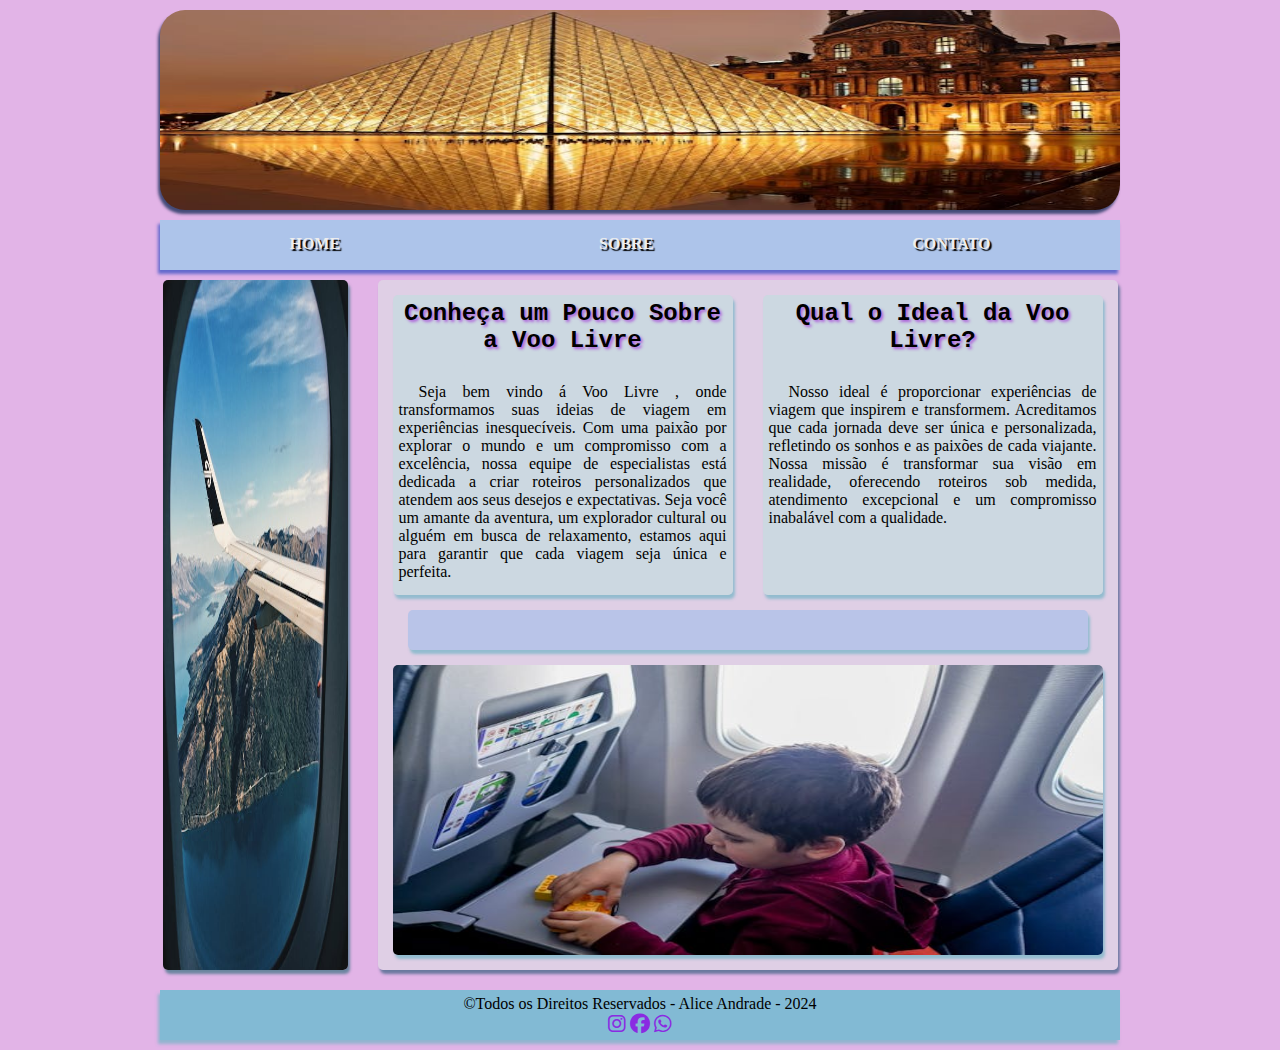
<file: index.html>
<!DOCTYPE html>
<html lang="pt-br">
<head>
    <meta charset="UTF-8">
    <meta name="viewport" content="width=device-width, initial-scale=1.0">
    <title> Agência de Viagens </title>
    <link rel="stylesheet" type="text/css" href="estilo.css"/>
    <link rel="stylesheet" type="text/css" href="https://cdnjs.cloudflare.com/ajax/libs/font-awesome/6.6.0/css/all.min.css"/>
    
</head>
<body>
    <header>

    </header>

    <nav>
         <ul>
            <li><a href="index.html"> HOME</a></li>
            <li><a href="sobre.html">SOBRE</a></li>
            <li><a href="contato.html">CONTATO</a></li>
         </ul>
    </nav>

    <main>
        <aside id="lateral">

        </aside>

        <article id="conteudo">
            <div class="info">
            <section>
                <h2> Conheça um Pouco Sobre a Voo Livre </h2>
                <br/>
                <p>
                    Seja bem vindo á Voo Livre , onde transformamos suas ideias de viagem em experiências inesquecíveis. Com uma paixão por explorar o mundo e um compromisso 
                    com a excelência, nossa equipe de especialistas está dedicada a criar roteiros personalizados que atendem aos seus desejos e expectativas. 
                    Seja você um amante da aventura, um explorador cultural ou alguém em busca de relaxamento, estamos aqui para garantir que cada viagem seja única e perfeita.</p>

            </section>

            <section>
              <h2> Qual o Ideal da Voo Livre? </h2>
              <br/>
              <p> Nosso ideal é proporcionar experiências de viagem que inspirem e transformem. Acreditamos que cada jornada deve ser única e personalizada, refletindo os sonhos e as paixões de cada viajante. 
                Nossa missão é transformar sua visão em realidade, oferecendo roteiros sob medida, atendimento excepcional e um compromisso inabalável com a qualidade.  </p>
            </section>
            </div>
            <aside id="separa"></aside>

            <article id="img"></article>

        </article>

    </main>

    <footer>
        <div class="cont_footer">
        <p> &copy;Todos os Direitos Reservados - Alice Andrade - 2024 </p>
        <div class="redes_sociais">
            <a href="#" target="_blank"><i class="fab fa-instagram"></i></a> 
            <a href="#" target="_blank"><i class="fab fa-facebook"></i></a> 
            <a href="#" target="_blank"><i class="fab fa-whatsapp"></i></a> 
        </div>
        </div>
    </footer>
</body>
</html>
</file>
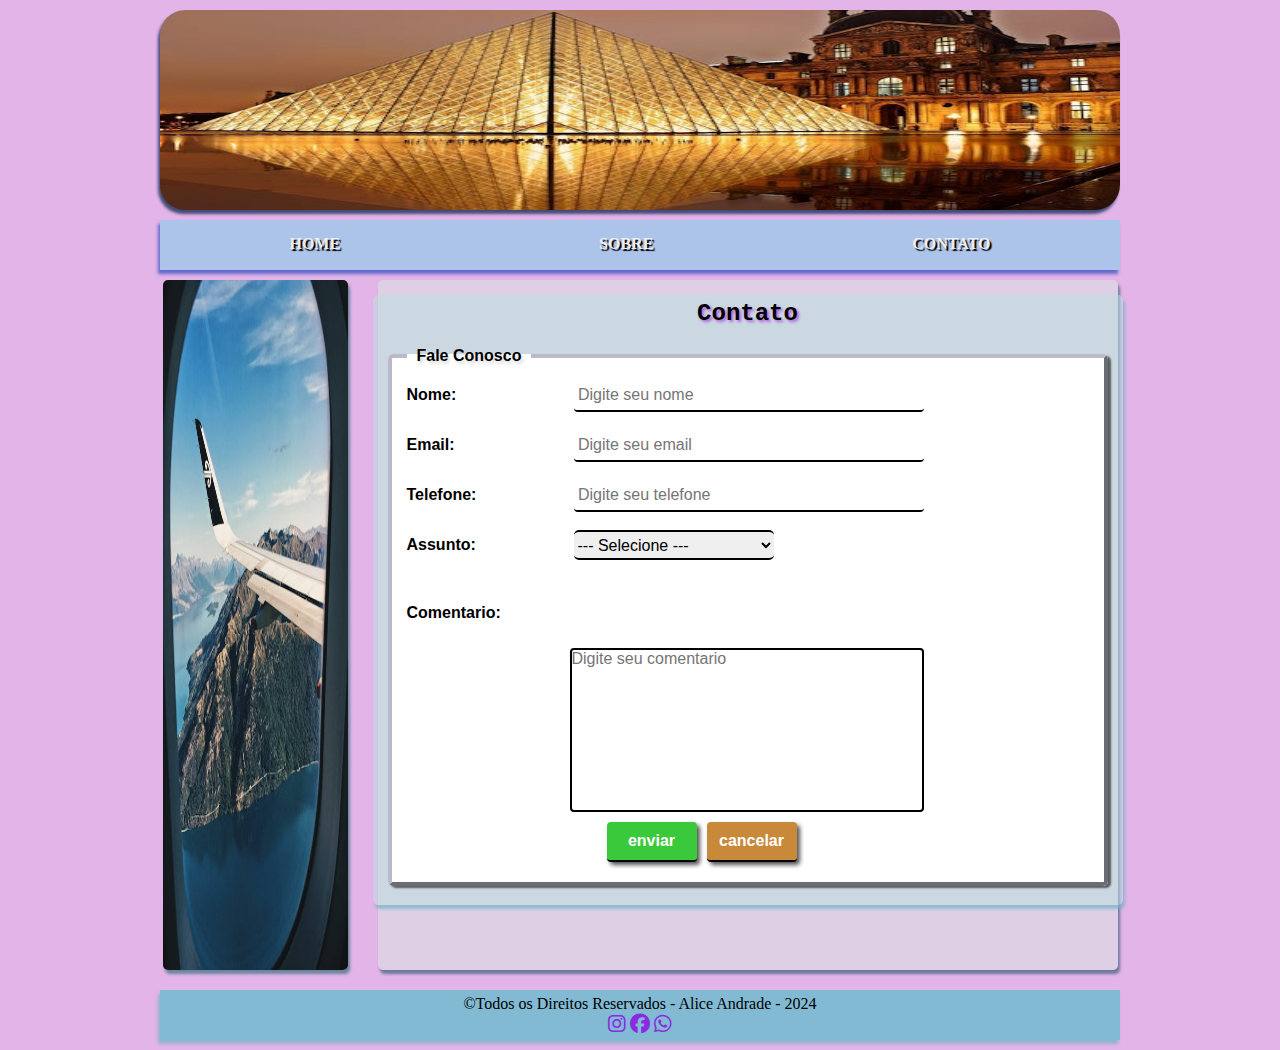
<file: contato.html>
<!DOCTYPE html>
<html lang="pt-br">
<head>
    <meta charset="UTF-8">
    <meta name="viewport" content="width=device-width, initial-scale=1.0">
    <title> Agências de viagens </title>
    <link rel="stylesheet" type="text/css" href="estilo.css"/>
    <link rel="stylesheet" type="text/css" href="https://cdnjs.cloudflare.com/ajax/libs/font-awesome/6.6.0/css/all.min.css"/>
    
</head>
<body>
    <header>

    </header>

    <nav>
         <ul>
            <li><a href="index.html">HOME</a></li>
            <li><a href="sobre.html">SOBRE</a></li>
            <li><a href="contato.html">CONTATO</a></li>
         </ul>
    </nav>

    <main>
        <aside id="lateral">

        </aside>

        <article id="conteudo">
            <div class="contato">
            <section id="formulario">
                <h2> Contato </h2>
                <fieldset>
                    <legend> Fale Conosco </legend>
                    <form action="" method="post" name="fale">
                <label> Nome: </label>
                <td><input type="text" id="nome" name="nome" size="60" maxlength="150" placeholder=" Digite seu nome " required/></td>
                <br/>
                <label> Email: </label>
                <td><input type="email" id="mail" name="mail" size="60" maxlength="150" placeholder=" Digite seu email " required/></td>
                <br/>
                <label> Telefone: </label>
                <td><input type="tel" id="telefone" name="telefone" size="60" maxlength="150" placeholder=" Digite seu telefone " required/></td>
                <br/>
              <label> Assunto: </label>
              <select name="assunto" id="assunto" required>
                <option value="" selected="selected"> --- Selecione --- </option> 
                <optgroup label="Norte">
                    <option value="AC">Elogio</option>
                    <option value="AM">Duvida</option>
                    <option value="PA">Sugestão</option>
                    <option value="RO">Crítica</option>
                    <option value="RR">Outro</option>
                </optgroup>
              </select>
              <br/> <br/>
              <label> Comentario: </label>
              <br/>
              <textarea name="coment" id="coment" cols="40" rows="6" maxlength="240" placeholder="Digite seu comentario" required></textarea>
              <div id="btn">
                <input type="submit" id="enviar" name="enviar" value="enviar"/>
                <input type="reset" id="limpar" name="limpar" value="cancelar">
              </div>
                    </form>
                </fieldset>
            </section>
            </div>
        </article>

    </main>

    <footer>
        <div class="cont_footer">
            <p> &copy;Todos os Direitos Reservados - Alice Andrade - 2024 </p>
            <div class="redes_sociais">
                <a href="#" target="_blank"><i class="fab fa-instagram"></i></a> 
                <a href="#" target="_blank"><i class="fab fa-facebook"></i></a> 
                <a href="#" target="_blank"><i class="fab fa-whatsapp"></i></a> 
            </div>
            </div>
    </footer>
</body>
</html>
</file>
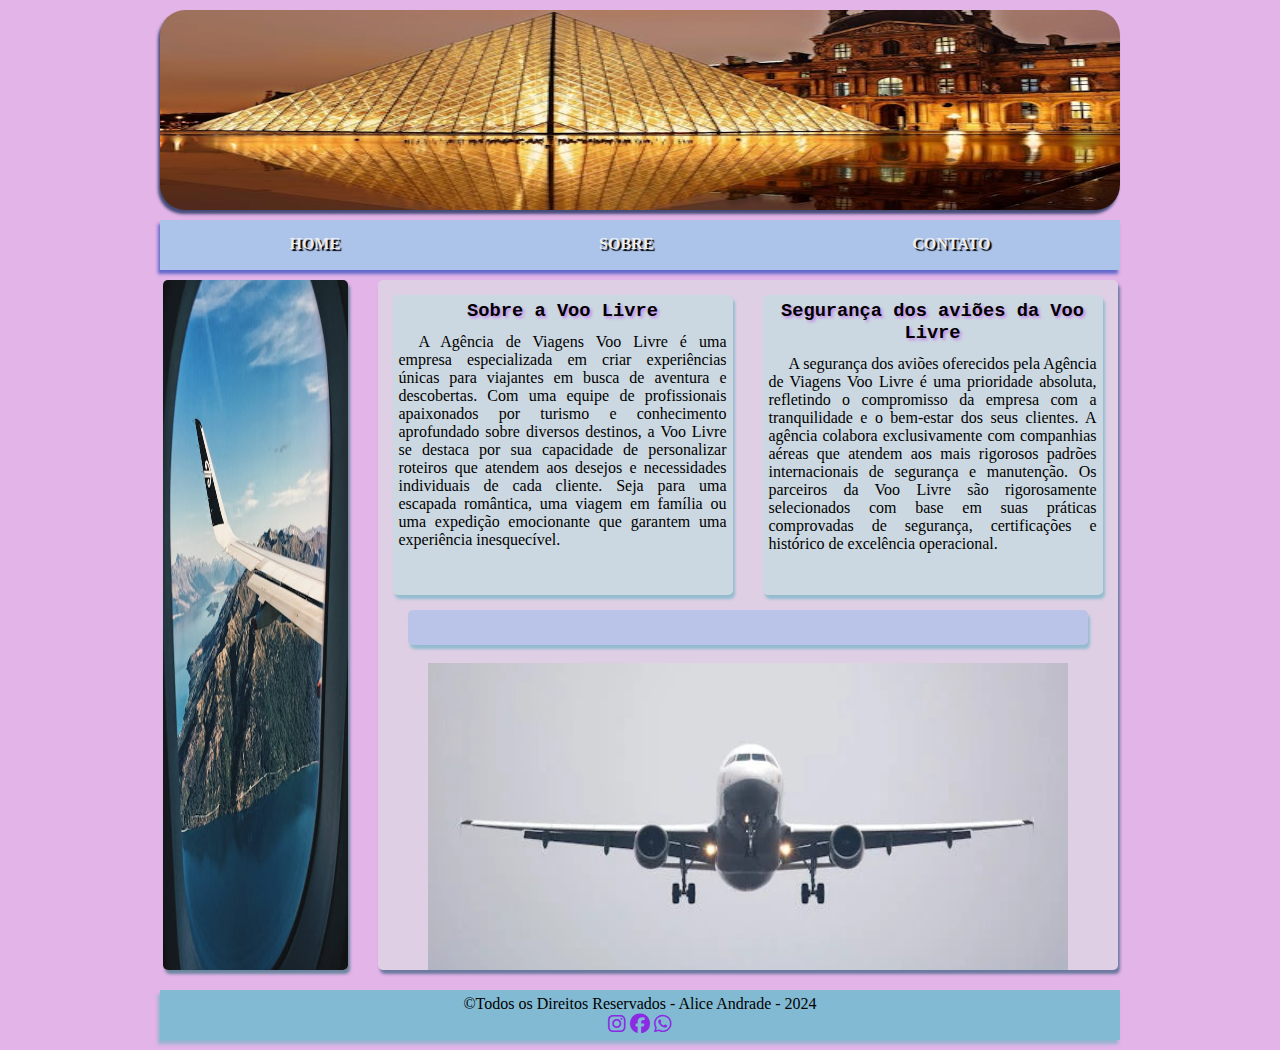
<file: sobre.html>
<!DOCTYPE html>
<html lang="pt-br">
<head>
    <meta charset="UTF-8">
    <meta name="viewport" content="width=device-width, initial-scale=1.0">
    <title> Agência de Viagens </title>
    <link rel="stylesheet" type="text/css" href="estilo.css"/>
    <link rel="stylesheet" type="text/css" href="https://cdnjs.cloudflare.com/ajax/libs/font-awesome/6.6.0/css/all.min.css"/>
    
</head>
<body>
    <header>

    </header>

    <nav>
         <ul>
            <li><a href="index.html"> HOME</a></li>
            <li><a href="sobre.html">SOBRE</a></li>
            <li><a href="contato.html">CONTATO</a></li>
         </ul>
    </nav>

    <main>
        <aside id="lateral">

        </aside>

        <article id="conteudo">
            <div class="sobre">
            <section>
                <h3>  Sobre a Voo Livre </h2>
                <p>
                    A Agência de Viagens Voo Livre é uma empresa especializada em criar experiências únicas para viajantes em busca de aventura e descobertas. Com uma equipe de profissionais apaixonados por turismo e conhecimento aprofundado sobre 
                    diversos destinos, a Voo Livre se destaca por sua capacidade de personalizar roteiros que atendem aos desejos e necessidades individuais de cada cliente. 
                    Seja para uma escapada romântica, uma viagem em família ou uma expedição emocionante que garantem uma experiência inesquecível.</p>

            </section>

            <section>
              <h3> Segurança dos aviões da Voo Livre </h3>
              <p> 
                A segurança dos aviões oferecidos pela Agência de Viagens Voo Livre é uma prioridade absoluta, refletindo o compromisso da empresa com a tranquilidade e o bem-estar dos seus clientes. 
                A agência colabora exclusivamente com companhias aéreas que atendem aos mais rigorosos padrões internacionais de segurança e manutenção. Os parceiros da Voo Livre são rigorosamente selecionados com base em suas práticas comprovadas 
                de segurança, certificações e histórico de excelência operacional.   </p>
            </section>
            </div>
            <aside id="separa"></aside>

            <br/>

<img src="img/final.webp" width="640" height="350">
        </article>
    </main>
    <footer>
        <div class="cont_footer">
            <p> &copy;Todos os Direitos Reservados - Alice Andrade - 2024 </p>
            <div class="redes_sociais">
                <a href="#" target="_blank"><i class="fab fa-instagram"></i></a> 
                <a href="#" target="_blank"><i class="fab fa-facebook"></i></a> 
                <a href="#" target="_blank"><i class="fab fa-whatsapp"></i></a> 
            </div>
            </div>
    </footer>
</body>
</html>
</file>
<file: estilo.css>
* { /* CSS RESET*/
    margin: 0;
    padding: 0;
    border: none;
    text-decoration: none;
    list-style-type: none;
}

body {
    display: flex;
    flex-direction: column;
    align-items: center;
    background-color: #e2b4e7;
    background-size: 900px 250px;
    background-repeat: repeat;
    background-position: right top;
    background-attachment: fixed;
    background-size: 1000px 1000px;
}

header {
    width: 960px;
    height: 200px;
   /* border-style: solid;
    border-width: 2px;
    border-color: #256B86;*/
    /*border: 2px solid #0a45b3;*/
    background-color: rgb(11, 247, 247);
    background-image: url(img/paris.jpg);
    background-size: 960px 250px;
    background-position: center;
    background-repeat: repeat;
    animation-name: slide;
    animation-duration: 6s;
    animation-iteration-count: infinite;
    animation-direction: alternate;
    /* margin-top: 10px;
      margin-right: 100px;
      margin-bottom: 10px;
      margin-left: 100px;
      margin: 10px 100px 10px 450px;*/
      margin-top: 10px;
      border-radius: 25px;
      box-shadow: -2px 4px 3px rgba(1, 30, 73, 0.7);
}

@keyframes slide {
    0%{background-image: url(img/op.jpeg);}
    25% {background-image: url(img/bc.jpg);}
    50% {background-image: url(img/ll.jpeg);}
    75% {background-image: url(img/roma.jpeg);}
    100% {background-image: url(img/paris.jpg);}
}

nav {
    width: 960px;
    height: 50px;
    /*border: 1px solid #0921f7;*/
    background-color: rgba(50, 235, 241, 0.3);
    margin-top: 10px;
    box-shadow: -2px 4px 3px rgba(47, 74, 194, 0.7);
}

/* Menu principal */

nav ul {
    display: flex;
    justify-content: space-around;
    /*line-height: 50px ;*/
    padding: 15px 0;
}

nav ul li {
    margin: 0 30px;
}

nav ul li a {
    color: #EEE;
    font-weight: bolder;
    font-family: Cambria, Cochin, Georgia, Times, 'Times New Roman', serif;
    font-size: 12pt;
    text-shadow: 2px 2px 1px rgba(0, 0, 0, 1);
    padding: 10px 10px ;
    transition: all, 0.4s;
}

nav ul li a:hover {
    color: #000;
    text-shadow: -1px -1px 1px rgb(255, 255, 255);
    padding: 10px 10px ;
    background-color: rgba(226, 226, 226, 0.712);
    transition: all, 0.6s;
}

/* Menu principal */

/*main {
    display: flex;
    justify-content: space-between;
    width: 960px;
    height: 690px;
    border: none;
    margin-top: 10px;
}*/

main {
    display: grid;
    grid-template-columns: 1fr 4fr;
    gap: 30px;
    padding: 10px;
}

#lateral {
    border: none;
    background-color: rgba(128,225,225,0.5);
    background-image: url(img/lateral.jpeg);
    background-position: center;
    background-repeat: no-repeat;
    background-size: 200px 900px;
    animation-name:slide_lateral ;
    animation-duration: 6s;
    animation-iteration-count: infinite;
    border-radius: 5px;
    box-shadow: 2px 4px 3px rgba(56, 113, 128, 0.7);
}

@keyframes slide_lateral{
    0% {background-image: url(img/lateral.jpeg)}
    100% {background-image: url(img/lolol.webp)}
}

#conteudo {
    display: flex;
    flex-direction: column;
    align-items: center;
    width: 740px;
    height: 690px;
    /*border: 1px solid #1d56d1;*/
    background-color: rgba(220, 233, 228, 0.5);
    border-radius: 5px;
    box-shadow: 2px 4px 3px rgba(56, 96, 128, 0.7);
}

.info {
    display: flex;
    justify-content: space-between;
}

section {
    width: 340px;
    height: 300px;
    /*border: 1px solid #000;*/
    margin: 15px;
    background-color: rgba(185, 225, 222, 0.5);
    border-radius: 5px;
    box-shadow: 2px 4px 3px rgba(113, 179, 196, 0.7);
}

section h2 {
    text-align: center;
    padding: 5px;
    font-family: 'Courier New', Courier, monospace;
    text-shadow: 2px 2px 3px rgba(152, 15, 216, 0.616);
}

section p {
    text-align: justify;
    padding: 6px;
    font-family: Georgia, 'Times New Roman', Times, serif;
    font-size: 12pt;
    text-indent: 20px;
}

#separa {
    display: block;
    width: 680px;
    height: 40px;
    /*border: 1px solid #000;*/
    background-color: rgba(148, 185, 235, 0.5);
    border-radius: 5px;
    box-shadow: 2px 4px 3px rgba(113, 179, 196, 0.7);
}

#img{
    margin-top: 15px;
    width: 710px;
    height: 290px; 
    /*border: 1px solid #000;*/
    background-image: url(img/turista.jpeg);
    background-position: center;
    background-size: 710px 290px;
    border-radius: 5px;
    box-shadow: 2px 4px 3px rgba(113, 179, 196, 0.7);
}

.sobre {
    display: flex;
    justify-content: space-between;
}

section h3 {
    text-align: center;
    padding: 5px;
    font-family: 'Courier New', Courier, monospace;
    text-shadow: 2px 2px 3px rgba(190, 82, 240, 0.616);
}

/* Formulario de Contato */

#contato {
    float: right;
    width: 820px;
    height: 560px;
}

#formulario {
    width: 750px;
    height: 610px;
}

fieldset {
    border: 4px outset #BABACA;
    border-radius: 5px;
    box-shadow: 3px 2px 2px rgba(10, 12, 11, 0.6);
    margin: 15px;
    background-color: #FFF;
    padding: 5px 0 0 15px;
}

legend {
    color:#000;
    font-weight: bolder;
    font-family: Verdana, Geneva, Tahoma, sans-serif;
    font-size: 12pt;
    padding: 0 10px 0 10px ;
    text-shadow: 2px 3px 3px rgba(210, 212, 211, 0.8);
    /* text-align: center; */
}

label {
    color: #000;
    font-weight: bolder;
    font-size: 12pt;
    font-family: 'Segoe UI', Tahoma, Geneva, Verdana, sans-serif;
    /* float: left;
    margin-top: 10px;
    display: block; */
    line-height: 50px;
}

input {
    border-bottom: 2px solid #000;
    outline: none;
    border-radius: 4px;
    width: 350px;
    height: 30px;
    font-size: 12pt;
    font-family: 'Segoe UI', Tahoma, Geneva, Verdana, sans-serif;
    float: right;
    margin-right: 180px;
    margin-top: 10px;
    transition: width .35s ease-in-out;
}

input:focus{
    width: 360px;
}

input:hover {
    background-color: rgba(241, 241, 241, 0.6);
    border-radius: 4px;
}

select {
    border-top: 2px solid #000;
    border-bottom: 2px solid #000;
    border-radius: 5px;
    outline: none;
    width: 200px;
    height: 30px;
    font-size: 12pt;
    font-family: 'Segoe UI', Tahoma, Geneva, Verdana, sans-serif;
    float: right;
    margin-right: 330px;
    margin-top: 10px;
}

textarea {
    border: 2px solid #000;
    border-radius: 4px;
    width: 350px;
    height: 160px;
    resize: none;
    font-size: 12pt;
    font-family: 'Segoe UI', Tahoma, Geneva, Verdana, sans-serif;
    float: right;
    margin-right: 180px;
    margin-top: 10px;
}

#btn {
    width: 300px;
    height: 0;
    border: none;
    float: none;
    margin-left: 200px;
}

input[type=submit] {
    float: left;
    width: 90px;
    height: 40px;
    margin-right: 10px;
    margin-bottom: 20px;
    background-color: rgb(58, 201, 58);
    color: #FFF;
    font-weight: bolder;
    box-shadow: 3px 3px 4px rgba(10, 10, 10, 0.7);
    cursor: pointer;
}

input[type=submit]:hover {
    background-color: rgb(20, 124, 20);
}

input[type=reset] {
    float: left;
    width: 90px;
    height: 40px;
    margin-right: 10px;
    margin-bottom: 20px;
    background-color: rgb(201, 137, 58);
    color: #FFF;
    font-weight: bolder;
    box-shadow: 3px 3px 4px rgba(10, 10, 10, 0.7);
    cursor: pointer;
}

input[type=reset]:hover {
    background-color: rgb(141, 93, 33);
}
/* Formulario de Contato */


footer {
    width: 960px;
    height: 50px;
    /*border: 1px solid #1d56d1;*/
    background-color: rgba(107, 187, 207, 0.808);
    margin-top: 10px;
    margin-bottom: 10px;
    box-shadow: -2px 4px 3px rgba(113, 179, 196, 0.7);
}

.cont_footer {
    display: flex;
    flex-direction: column;
    align-items: center;
}

.cont_footer {
    margin: 0;
    padding: 5px 0;
}

.redes_sociais a {
    color: blueviolet;
    font-size: 20px;
    transition: color 0.3s;
}

.redes_sociais a:hover {
    color: #EEE;
}
</file>
